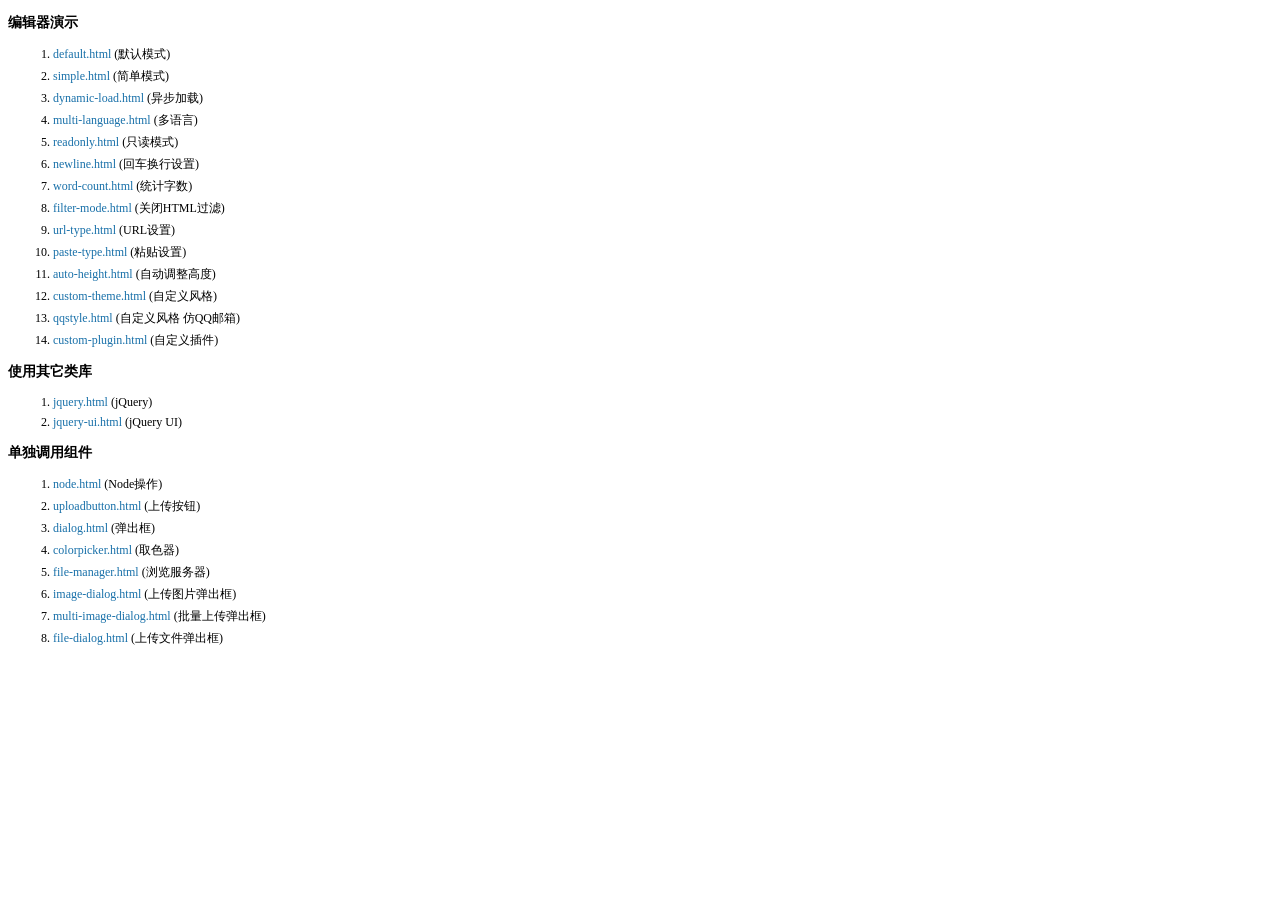
<file: BookShop/kindeditor-4.1.10/examples/index.html>
<!doctype html>
<html>
	<head>
		<meta charset="utf-8" />
		<title>KindEditor Examples</title>
		<style>
			body {
				font-size: 12px;
				font-family: Tahoma, Simsun;
			}
			h3 {
				font-size: 14px;
			}
			a {
				color: #1870a9;
				text-decoration: none;
			}
			a:hover {
				color: #BC2A4D;
			}
			li {
				margin: 5px;
			}
		</style>
	</head>
	<body>
		<h3>编辑器演示</h3>
		<ol>
			<li><a href="default.html" target="_blank">default.html</a> (默认模式)</li>
			<li><a href="simple.html" target="_blank">simple.html</a> (简单模式)</li>
			<li><a href="dynamic-load.html" target="_blank">dynamic-load.html</a> (异步加载)</li>
			<li><a href="multi-language.html" target="_blank">multi-language.html</a> (多语言)</li>
			<li><a href="readonly.html" target="_blank">readonly.html</a> (只读模式)</li>
			<li><a href="newline.html" target="_blank">newline.html</a> (回车换行设置)</li>
			<li><a href="word-count.html" target="_blank">word-count.html</a> (统计字数)</li>
			<li><a href="filter-mode.html" target="_blank">filter-mode.html</a> (关闭HTML过滤)</li>
			<li><a href="url-type.html" target="_blank">url-type.html</a> (URL设置)</li>
			<li><a href="paste-type.html" target="_blank">paste-type.html</a> (粘贴设置)</li>
			<li><a href="auto-height.html" target="_blank">auto-height.html</a> (自动调整高度)</li>
			<li><a href="custom-theme.html" target="_blank">custom-theme.html</a> (自定义风格)</li>
			<li><a href="qqstyle.html" target="_blank">qqstyle.html</a> (自定义风格 仿QQ邮箱)</li>
			<li><a href="custom-plugin.html" target="_blank">custom-plugin.html</a> (自定义插件)</li>
		</ol>
		<h3>使用其它类库</h3>
		<ol>
			<li><a href="jquery.html" target="_blank">jquery.html</a> (jQuery)</li>
			<li><a href="jquery-ui.html" target="_blank">jquery-ui.html</a> (jQuery UI)</li>
		</ol>
		<h3>单独调用组件</h3>
		<ol>
			<li><a href="node.html" target="_blank">node.html</a> (Node操作)</li>
			<li><a href="uploadbutton.html" target="_blank">uploadbutton.html</a> (上传按钮)</li>
			<li><a href="dialog.html" target="_blank">dialog.html</a> (弹出框)</li>
			<li><a href="colorpicker.html" target="_blank">colorpicker.html</a> (取色器)</li>
			<li><a href="file-manager.html" target="_blank">file-manager.html</a> (浏览服务器)</li>
			<li><a href="image-dialog.html" target="_blank">image-dialog.html</a> (上传图片弹出框)</li>
			<li><a href="multi-image-dialog.html" target="_blank">multi-image-dialog.html</a> (批量上传弹出框)</li>
			<li><a href="file-dialog.html" target="_blank">file-dialog.html</a> (上传文件弹出框)</li>
		</ol>
	</body>
</html>
</file>
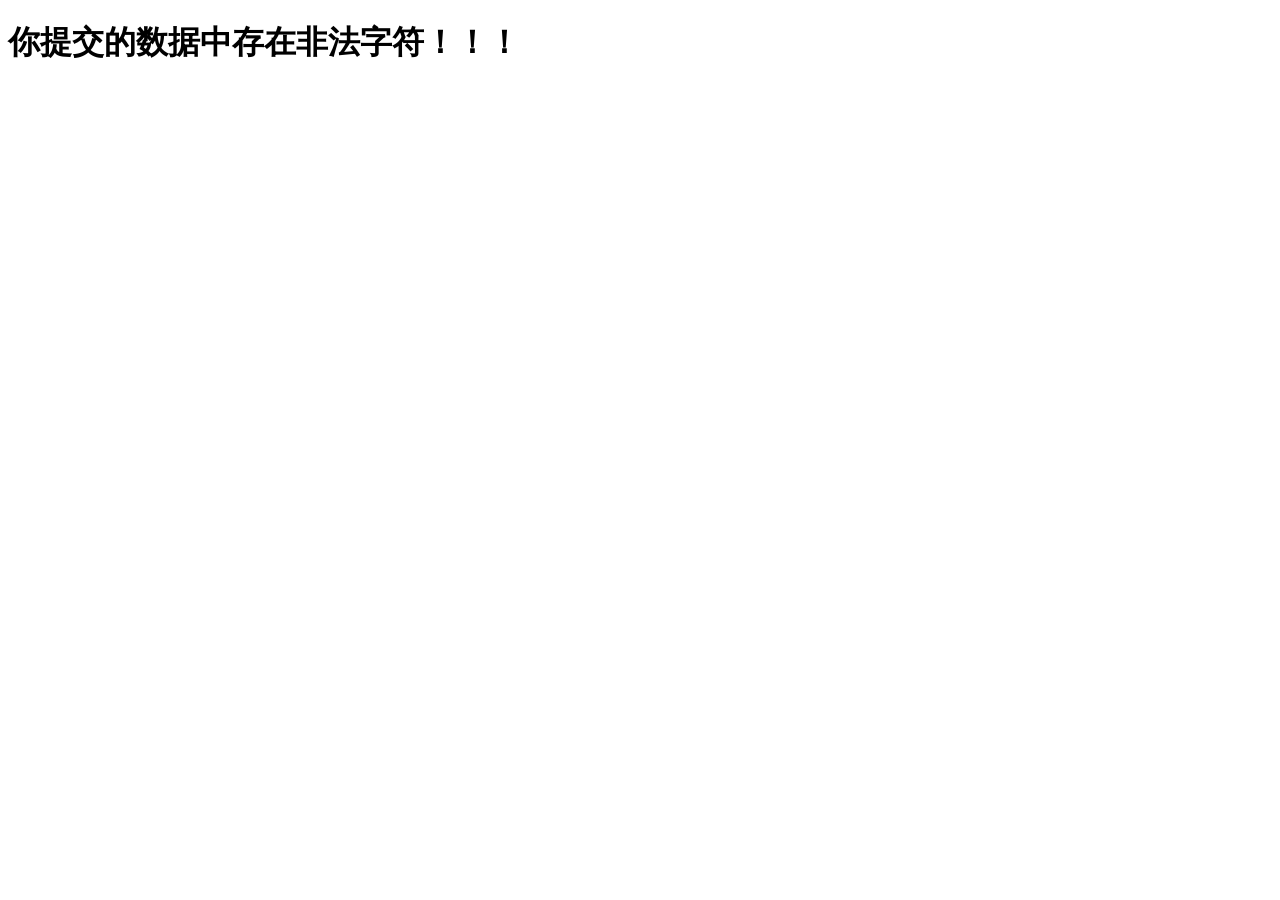
<file: BookShop/sqlerr.html>
﻿<!DOCTYPE html>
<html xmlns="http://www.w3.org/1999/xhtml">
<head>
<meta http-equiv="Content-Type" content="text/html; charset=utf-8"/>
    <title></title>
</head>
<body>
        <h1>你提交的数据中存在非法字符！！！</h1>
</body>
</html>
</file>
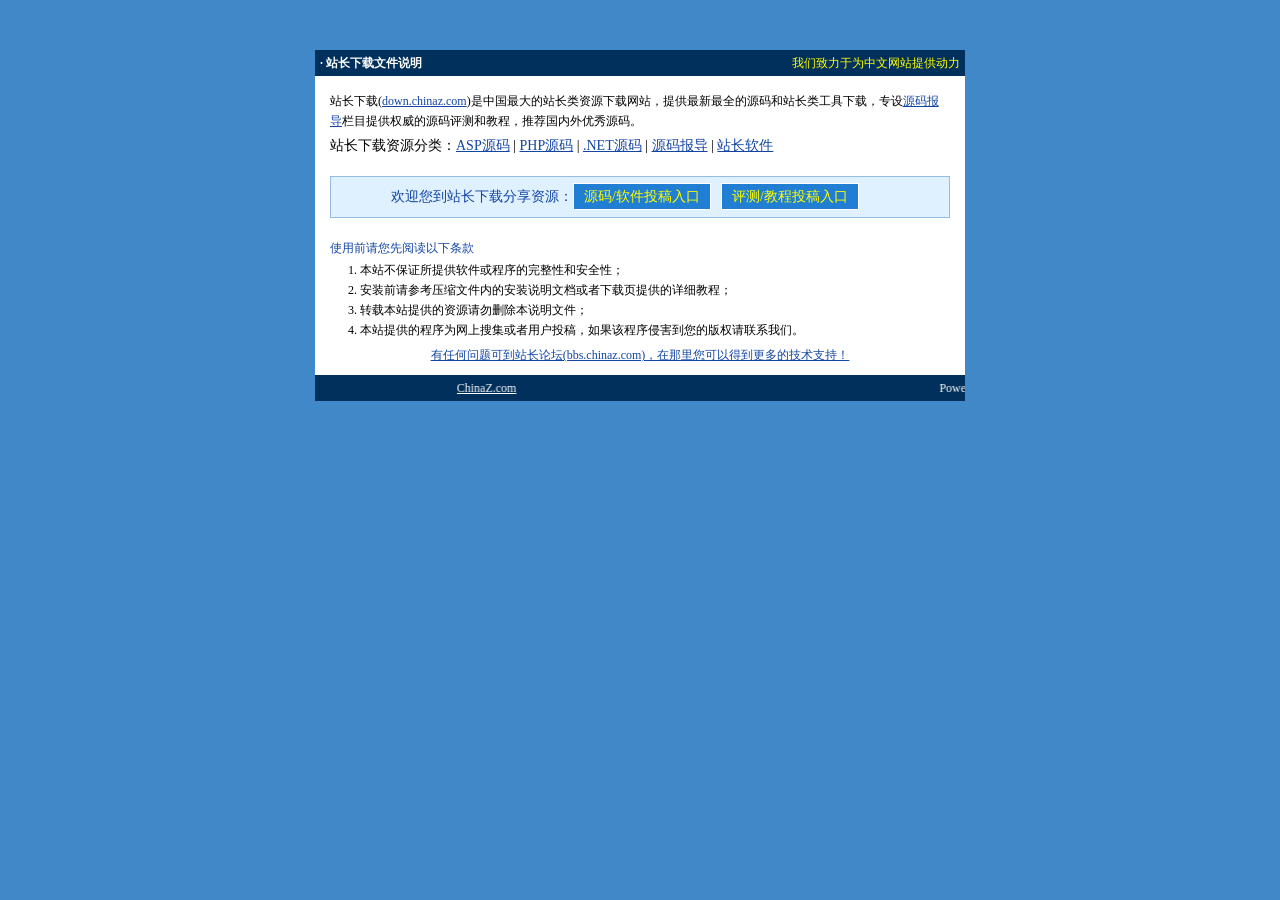
<file: BookShop/easyui1.5/说明.htm>
<!DOCTYPE html PUBLIC "-//W3C//DTD XHTML 1.0 Transitional//EN" "http://www.w3.org/TR/xhtml1/DTD/xhtml1-transitional.dtd">
<html xmlns="http://www.w3.org/1999/xhtml">
<head>
<meta http-equiv="Content-Language" content="zh-cn">
<meta http-equiv="Content-Type" content="text/html; charset=gb2312">
<meta http-equiv="refresh" content="3; url=http://down.CHINAZ.com">
<title>վ������|�й�����վ����Դվ</title>
<style>
body{
	background-color:#4188c9;
}
ol{ margin:2px 0 0 30px; padding:0}
.main{ margin:50px auto;width:650px; }
.title{background:#00305b;color:#fff;margin:0 auto;height:26px;line-height:26px; padding-left:5px}
.title strong{ float:left}
.content{background:#fff; padding:5px 15px 5px 15px;}
.copy{background:#00305b;margin:0 auto ;height:26px;line-height:26px; padding-left:10px}
.copy a{ color:#FFFFFF; float:left;}
a {COLOR: #1345a3;}
a:hover {COLOR:#ff0000;}
a.blue {COLOR: darkblue;}
body, p{ font-size:12px; line-height:20px; margin:0 ; padding:0}
.color{ font-size:14px}
p.color a{ color:#1345a3; }
p.color a:hover{ color:#FF0000}
.zy{ background:#dff0ff; border:1px solid #95bde1; height:40px; line-height:40px; margin:20px 0; font-size:14px; padding-left:60px}
.zy span{ color:#1345a3; float:left}
.zy a{ display:block; float:left; background:#217fd3; border:1px solid #FFFFFF; height:25px; line-height:25px; color:#FFFF00; text-decoration:none; padding:0px 10px; margin:6px 10px 0 0}
.zy a:hover{ text-decoration:underline; color:#FFFF00}

</style>
</head>

<body>
<div class="main">
<div class="title"><strong>�� վ�������ļ�˵��</strong><span style="float:right; padding-right:5px; color:#FFFF00">����������Ϊ������վ�ṩ����</span></div>
<div class="content">
<p style="margin:10px 0 5px 0 ">վ������(<a href="http://down.chinaz.com" target="_blank">down.chinaz.com</a>)���й�����վ������Դ������վ���ṩ������ȫ��Դ���վ���๤�����أ�ר��<a href="http://down.chinaz.com/news.htm" target="_blank">Դ�뱨��</a>��Ŀ�ṩȨ����Դ������ͽ̳̣��Ƽ�����������Դ�롣</p>

<p class="color">
<span>վ��������Դ���ࣺ</span><a href="http://down.chinaz.com/class/3_1.htm" target="_blank">ASPԴ��</a> | <a href="http://down.chinaz.com/class/5_1.htm" target="_blank">PHPԴ��</a> | <a href="http://down.chinaz.com/class/4_1.htm" target="_blank">.NETԴ��</a> | <a href="http://down.chinaz.com/news.htm" target="_blank">Դ�뱨��</a> | <a href="http://down.chinaz.com/class/8_1.htm" target="_blank">վ������</a></p>

<div class="zy">
	<span>��ӭ����վ�����ط�����Դ��</span><a href="http://down.chinaz.com/member/submit.aspx">Դ��/����Ͷ�����</a><a href="http://down.chinaz.com/member/contribute.aspx">����/�̳�Ͷ����� </a>
</div>

<p style="color:#1345a3; font-weight:normal">ʹ��ǰ�������Ķ���������</p>
<ol>
  <li>��վ����֤���ṩ���������������ԺͰ�ȫ�ԣ�</li>
  <li>��װǰ��ο�ѹ���ļ��ڵİ�װ˵���ĵ���������ҳ�ṩ����ϸ�̳̣�</li>
  <li>ת�ر�վ�ṩ����Դ����ɾ����˵���ļ���</li>
  <li>��վ�ṩ�ĳ���Ϊ�����Ѽ������û�Ͷ�壬����ó����ֺ������İ�Ȩ����ϵ���ǡ�</li>
</ol>
<p align="center" style=" margin:5px 0;"><a href="http://bbs.chinaz.com/">���κ�����ɵ�վ����̳(bbs.chinaz.com)�������������Եõ�����ļ���֧�֣�</a></p>
</div>
<div class="copy">
<marquee onMouseOver="this.stop()" onMouseOut="this.start()" scrollamount="50" scrolldelay="100" behavior="slide" loop="1">
<a href="http://WWW.CHINAZ.com">ChinaZ.com</a><span style=" float:right; margin-right:5px; margin-left:400px;color:#FFFFFF">Powered by CHINAZ.STUDIO</span><div style="clear:both"></div>
</marquee>
</div>
</div>
</body>
</html>
</file>
